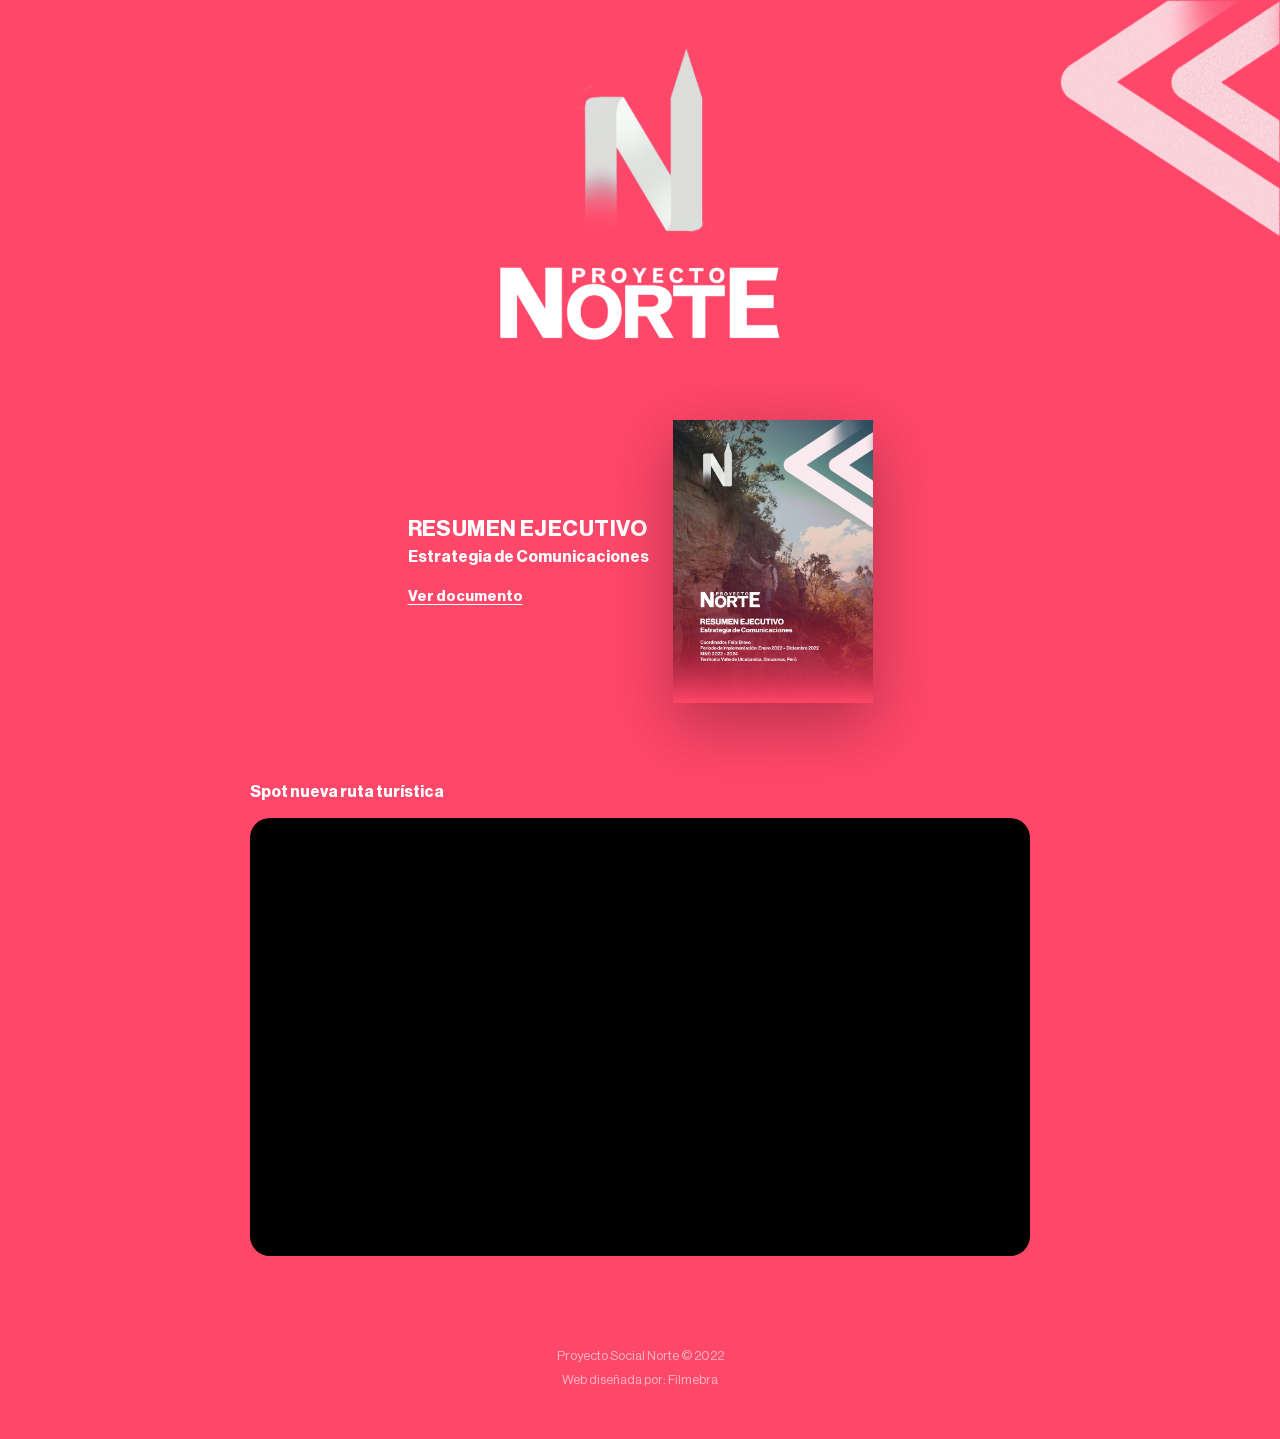
<file: comunicaciones-norte/index.html>
<!DOCTYPE html>
<html lang="es">
<head>
  <meta charset="UTF-8">
  <meta name="viewport" content="width=device-width, initial-scale=1.0">
  <title>Proyecto Norte — Estrategia de Comunicaciones</title>
  <style>
    @font-face {
      font-family: 'NeueHaas';
      src: url('NeueHaasDisplayBold.ttf') format('truetype');
      font-weight: 700;
    }
    @font-face {
      font-family: 'NeueHaas';
      src: url('NeueHaasDisplayRoman.ttf') format('truetype');
      font-weight: 400;
    }

    * {
      margin: 0;
      padding: 0;
      box-sizing: border-box;
    }

    body {
      background-color: #FF4769;
      font-family: 'NeueHaas', sans-serif;
      min-height: 100vh;
      overflow-x: hidden;
    }

    .header {
      position: relative;
      padding: 48px 0 0 0;
      display: flex;
      flex-direction: column;
      align-items: center;
    }

    .chevron {
      position: absolute;
      top: 0;
      right: 0;
      width: 220px;
      opacity: 0.85;
    }

    .logo {
      width: 280px;
      z-index: 1;
    }

    .documento {
      display: flex;
      align-items: center;
      justify-content: center;
      padding: 80px 60px;
      max-width: 900px;
      margin: 0 auto;
    }

    .documento-link {
      display: flex;
      align-items: center;
      gap: 24px;
      text-decoration: none;
    }

    .documento-texto h2 {
      font-family: 'NeueHaas', sans-serif;
      font-weight: 700;
      font-size: 22px;
      color: #ffffff;
      letter-spacing: 0.02em;
      margin-bottom: 6px;
    }

    .documento-texto h3 {
      font-family: 'NeueHaas', sans-serif;
      font-weight: 700;
      font-size: 16px;
      color: #ffffff;
      margin-bottom: 20px;
    }

    .descarga {
      font-family: 'NeueHaas', sans-serif;
      font-weight: 700;
      font-size: 15px;
      color: #ffffff;
      text-decoration: underline;
      text-underline-offset: 3px;
      transition: opacity 0.2s;
    }

    .documento-link:hover .descarga {
      opacity: 0.7;
    }

    .portada {
      width: 200px;
      flex-shrink: 0;
      box-shadow: 0 20px 60px rgba(0,0,0,0.3);
      transition: opacity 0.2s;
    }

    .documento-link:hover .portada {
      opacity: 0.85;
    }

    .video-section {
      padding: 0 60px 40px 60px;
      max-width: 900px;
      margin: 0 auto;
    }

    .video-section h3 {
      font-family: 'NeueHaas', sans-serif;
      font-weight: 700;
      font-size: 16px;
      color: #ffffff;
      margin-bottom: 16px;
    }

    .video-wrapper {
      border-radius: 20px;
      overflow: hidden;
      background: #000;
      aspect-ratio: 16/9;
    }

    .video-wrapper iframe {
      width: 100%;
      height: 100%;
      border: none;
      display: block;
    }

    footer {
      text-align: center;
      padding: 48px 20px;
      font-family: 'NeueHaas', sans-serif;
      font-weight: 400;
      font-size: 13px;
      color: rgba(255,255,255,0.6);
      line-height: 1.8;
    }

    @media (max-width: 600px) {
      .documento {
        padding: 60px 30px;
      }
      .documento-link {
        flex-direction: column;
        text-align: center;
        gap: 30px;
      }
      .portada {
        width: 160px;
      }
      .video-section {
        padding: 0 30px 40px 30px;
      }
      .chevron {
        width: 140px;
      }
      .logo {
        width: 220px;
      }
    }
  </style>
</head>
<body>

  <div class="header">
    <img src="amazonas.png" alt="" class="chevron">
    <img src="logonorte.png" alt="Proyecto Norte" class="logo">
  </div>

  <div class="documento">
    <a href="resumen-ejecutivo.pdf" target="_blank" class="documento-link">
      <div class="documento-texto">
        <h2>RESUMEN EJECUTIVO</h2>
        <h3>Estrategia de Comunicaciones</h3>
        <span class="descarga">Ver documento</span>
      </div>
      <img src="portadaresumen.jpg" alt="Portada Resumen Ejecutivo" class="portada">
    </a>
  </div>

  <div class="video-section">
    <h3>Spot nueva ruta turística</h3>
    <div class="video-wrapper">
      <iframe
        src="https://www.youtube.com/embed/kzi7bVaJ6O4"
        allow="accelerometer; autoplay; clipboard-write; encrypted-media; gyroscope; picture-in-picture"
        allowfullscreen>
      </iframe>
    </div>
  </div>

  <footer>
    Proyecto Social Norte © 2022<br>
    Web diseñada por: Filmebra
  </footer>

</body>
</html>
</file>
